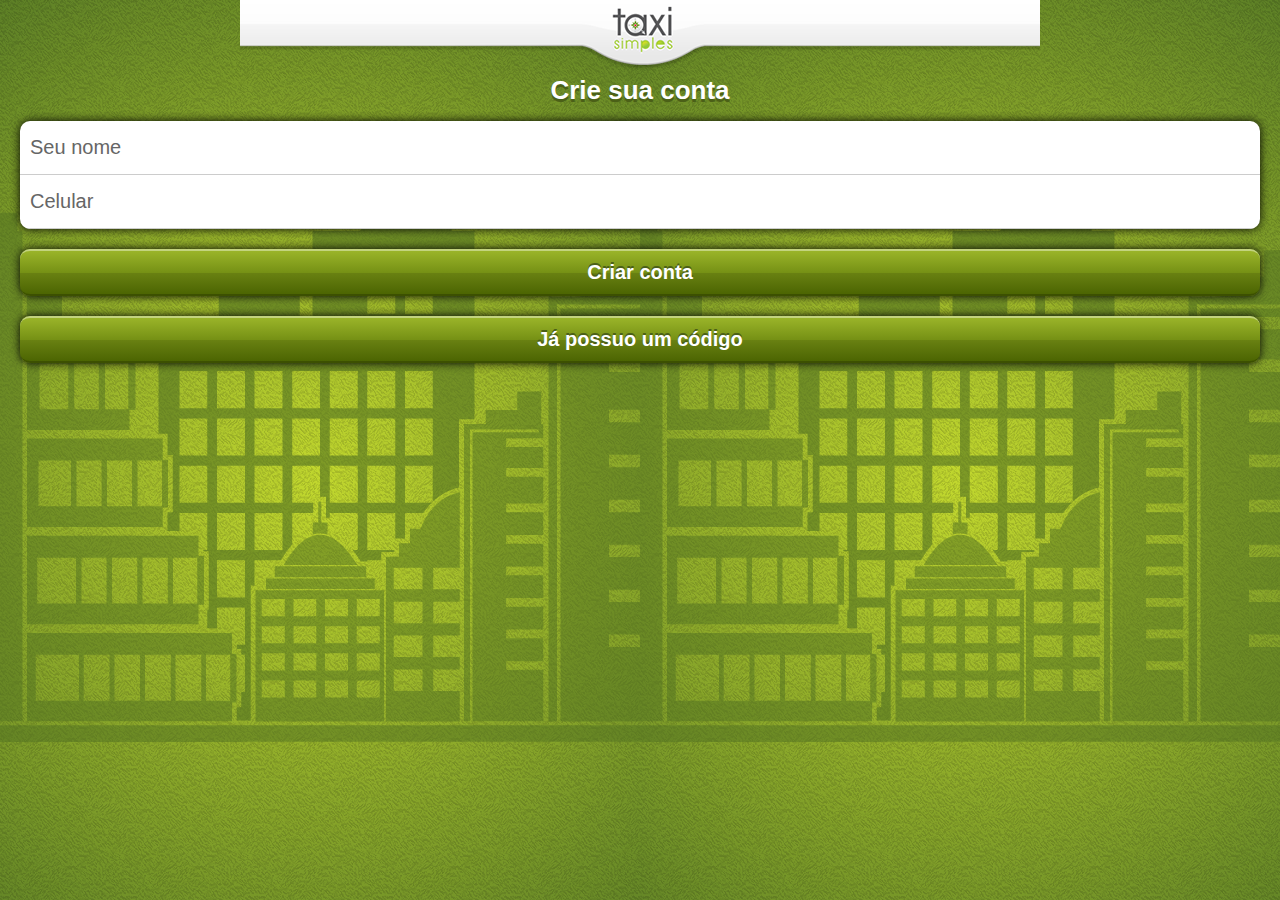
<file: assets/www/index.html>
<!DOCTYPE HTML PUBLIC "-//W3C//DTD HTML 4.01//EN" "http://www.w3.org/TR/html4/strict.dtd">
<html>
  <head>
	    <title>PhoneGap Device Ready Example</title>
		<meta name="viewport" content="initial-scale=1.0, user-scalable=no" />
		<link rel="stylesheet" type="text/css" href="css/480.css">
		<script type="text/javascript" charset="utf-8" src="js/jquery-1.4.4.js"></script>
		<script type="text/javascript" charset="utf-8" src="http://maps.google.com/maps/api/js?sensor=true"></script>	 
		<script type="text/javascript" charset="utf-8" src="js/phonegap.js"></script>		
		<script type="text/javascript" charset="utf-8" src="js/sammy-0.6.3.min.js"></script>
		<script type="text/javascript" charset="utf-8" src="js/route_controller.js"></script>	
		<script type="text/javascript" charset="utf-8" src="js/route_model.js"></script>
		<script type="text/javascript" charset="utf-8" src="js/cab_controller.js"></script>
		<script type="text/javascript" charset="utf-8" src="js/cab_model.js"></script>
		<script type="text/javascript" charset="utf-8" src="js/price_controller.js"></script>
		<script type="text/javascript" charset="utf-8" src="js/price_model.js"></script>
		<script type="text/javascript" charset="utf-8" src="js/oauth_model.js"></script>
		<script type="text/javascript" charset="utf-8" src="js/oauth_controller.js"></script>
		<script type="text/javascript" charset="utf-8" src="js/taxisimples.js"></script>
	</head>
	<body onload="initializer();">
		<div class="loading"></div>
		<div id="container">
		    <div id="header"></div>
		    <div id="map" style="display:none"></div>
			<div id="page">
				<h2></h2>
			</div>
		</div>
		<script type="text/javascript">
			$('.loading')
				.hide()  // hide it initially
				.ajaxStart(function() {
					$(this).show();
				})
				.ajaxError(function() {
					$(this).hide();
				})
				.ajaxStop(function() {
					$(this).hide();
				});
		</script>
	</body>
</html>
</file>
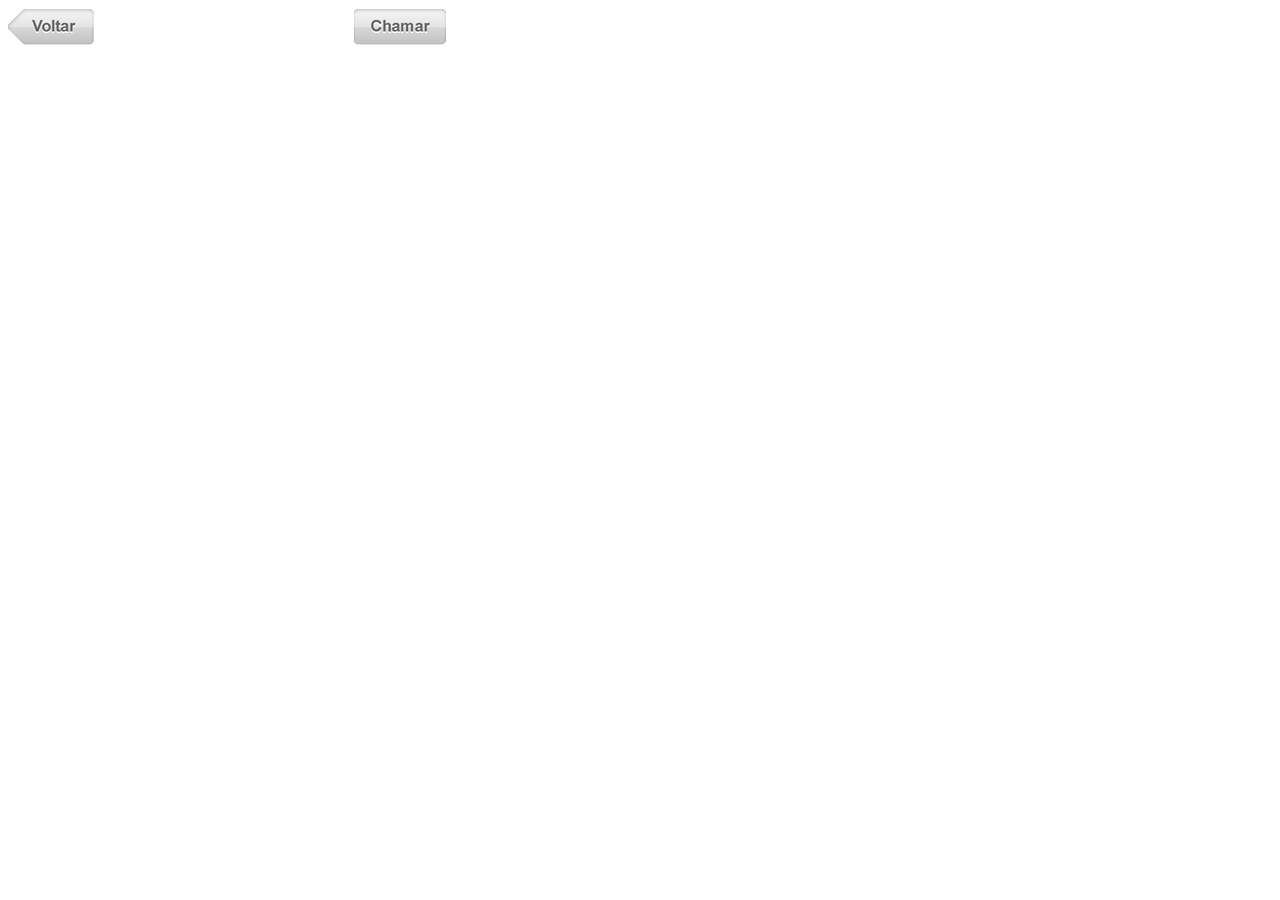
<file: assets/www/img/btns.htm>
<!DOCTYPE html PUBLIC "-//W3C//DTD XHTML 1.0 Transitional//EN""http://www.w3.org/TR/xhtml1/DTD/xhtml1-transitional.dtd"><!-- saved from url=(0014)about:internet --><html xmlns="http://www.w3.org/1999/xhtml"><head><title>btns.png</title><meta http-equiv="Content-Type" content="text/html; charset=utf-8" /><style type="text/css">td img {display: block;}</style><!--Fireworks CS5 Dreamweaver CS5 target.  Created Fri Apr 29 15:34:54 GMT-0400 (AMT) 2011--></head><body bgcolor="#ffffff"><table style="display: inline-table;" border="0" cellpadding="0" cellspacing="0" width="438"><!-- fwtable fwsrc="btns.png" fwpage="Page 1" fwbase="btns.png" fwstyle="Dreamweaver" fwdocid = "1862437297" fwnested="0" -->  <tr>   <td><img src="spacer.gif" width="86" height="1" border="0" alt="" /></td>   <td><img src="spacer.gif" width="260" height="1" border="0" alt="" /></td>   <td><img src="spacer.gif" width="92" height="1" border="0" alt="" /></td>   <td><img src="spacer.gif" width="1" height="1" border="0" alt="" /></td>  </tr>  <tr>   <td><img name="btnback" src="btn-back.png" width="86" height="37" border="0" id="btnback" alt="" /></td>   <td valign="top"><p style="margin:0px"></p></td>   <td><img name="btncall" src="btn-call.png" width="92" height="37" border="0" id="btncall" alt="" /></td>   <td><img src="spacer.gif" width="1" height="37" border="0" alt="" /></td>  </tr></table></body></html>
</file>
<file: assets/www/css/480.css>
@charset "utf-8";

/*  */
* {
	padding: 0;
	margin: 0;
	border: 0;
	font-family: Arial, sans-serif;
}

.btn {
	background: -webkit-gradient(linear, left top, left bottom, color-stop(0%, #9AB429),
		color-stop(50%, #769115), color-stop(51%, #698112),
		color-stop(100%, #4C6502) ); /* webkit */
}

.box,.btn {
	box-shadow: 0 0 10px #000;
}

.box,.btn {
	border-radius: 10px;
}

div.scroll {
	overflow: auto;
	height: 580px;
}

.cab_confirmed {
	color: #690;
}

.cab_unavaliable {
	color: #CC0000;
}

.canceled {
	color: #666;
}

.waiting {
	color: #CFA500;
}

.btn {
	color: #FFF;
	font-size: 20px;
	font-weight: bold;
	text-decoration: none;
	padding: 10px 0;
	text-shadow: 0px -2px 0px #4B6017;
	text-align: center;
	border-top: 2px solid #C3D37F;
	border-bottom: 2px solid #3C5001;
	display: block;
	margin-bottom: 20px;
	width: 100%;
}

.btn-half-1 {
	float: left;
	width: 46%;
}

.btn-half-2 {
	float: right;
	width: 46%;
}

.btn-back {
	position: absolute;
	top: 5px;
	left: 5px;
}

.btn-call {
	position: absolute;
	top: 5px;
	right: 5px;
}

.btn-small {
	display: inline-block;
	font-size: 12px;
	width: 60px;
	padding: 5px 0;
	box-shadow: none;
}

body {
	background: url('../img/bg.png') #8EAB2A;
}

#container {
	position: relative;
}

#header {
	position: absolute;
	top: 0;
	background: url('../img/bg-header.png') no-repeat top center;
	height: 70px;
	margin-bottom: 5px;
	width: 100%;
}

.page-content {
	padding: 0 20px 0;
}

#page {
	padding: 75px 0 0;
}

#page h1 {
	font-size: 26px;
	text-align: center;
	color: #FFF;
	text-shadow: 0px 3px 0px #4B6017;
	margin-bottom: 15px;
}

.box {
	background: #FFF;
	margin-bottom: 20px;
	overflow: hidden;
}

.form-row {
	padding: 10px;
	border-bottom: 1px solid #CCC;
}

.form select {
	background: #FFF;
	padding: 5px;
	font-size: 20px;
	color: #666;
	height: 40px;
	width: 100%;
}

.form input[type="text"] {
	font-size: 20px;
	padding: 5px 0;
	color: #666;
	width: 100%;
}

.city,.origin,.destination {
	background: url('../img/ico-city.png') no-repeat 10px;
	padding-left: 55px;
}

.origin {
	background: url('../img/ico-origin.png') no-repeat 10px;
}

.destination {
	background: url('../img/ico-destination.png') no-repeat 10px;
}

.box-sec {
	background: #333;
	padding: 20px;
	box-shadow: inset 0px 0px 10px #000;
}

#page .box-sec h1 {
	color: #CCC;
	font-size: 26px;
	text-shadow: 0px 3px 0px #000;
}

#page .login {
	position: relative;
	top: 10px;
	height: 242px;
}

.map-wrap {
	padding: 45px 0 0 0 !important;
}

#map, .map-2 {
	position: absolute;
	top: 105px;
	width: 100%;
	height: 439px;
	overflow: hidden;
	background: #000;
}

.map-2 {
	top: 160px !important;
	height: 383px !important;
}

#map-info {
	background: #333;
	color: #FFF;
	height: 60px;
	box-shadow: inset 0px 0px 10px #000;
}

#map-info h3,#map-info h2 {
	text-shadow: 0px 2px 0px #000;
}

#map-info h3 {
	font-size: 12px;
	text-align: center;
	color: #999;
	padding-top: 13px;
}

#map-info h2 {
	font-size: 18px;
}

#map-info .price,#map-info .distance {
	float: left;
	width: 32%;
	height: 1px;
	text-align: center;
	border-bottom: 1px solid #CCC;
}

#map-info .distance {
	width: 36%;
}

#map-info .distance h3 {
	padding-top: 32px;
	font-size: 12px;
}

#map-info .distance h3 span {
	color: #FFF;
}

.map-wrap .distance-border {
	border-right: 1px solid #666;
	border-left: 1px solid #666;
	height: 60px;
}

.map-taxi .price,.map-taxi .distance {
	border-bottom: 1px solid #666;
}

.map-taxi #map-info {
	height: 115px;
}

.map-taxi .taxi-name {
	position: relative;
	top: 60px;
	border-top: 1px solid #666;
}

.map-taxi .taxi-name h3 {
	font-size: 14px !important;
	padding-top: 10px !important;
}

.map-taxi .taxi-name h3 span {
	color: #FFF;
}

.map-taxi .wait {
	color: #FFCC00 !important;
}

.map-taxi .error {
	color: #FF6342 !important;
}

.map-taxi .ok {
	color: #73AD00 !important;
}

.table {
	width: 100%;
	border-bottom: 1px solid #DDD;
}

.table th,.table td {
	padding: 10px;
	font-size: 12px;
	vertical-align: middle;
}

.table td {
	border-right: 1px solid #DDD;
}

.table th {
	background: #333;
	color: #FFF;
	padding: 13px 10px;
}

.table .zebra {
	background: #EEE;
}

.table .center {
	text-align: center;
}

.super {
	display: none;
}

.loading {
	position: fixed;
	bottom: 10px;
	right: 10px;
	
	z-index: 10;
	background: url('../img/ico-loader.gif') no-repeat center center #000;
	width: 45px;
	height: 45px;
	opacity: 0.8;
	border-radius: 5px;
}
</file>
